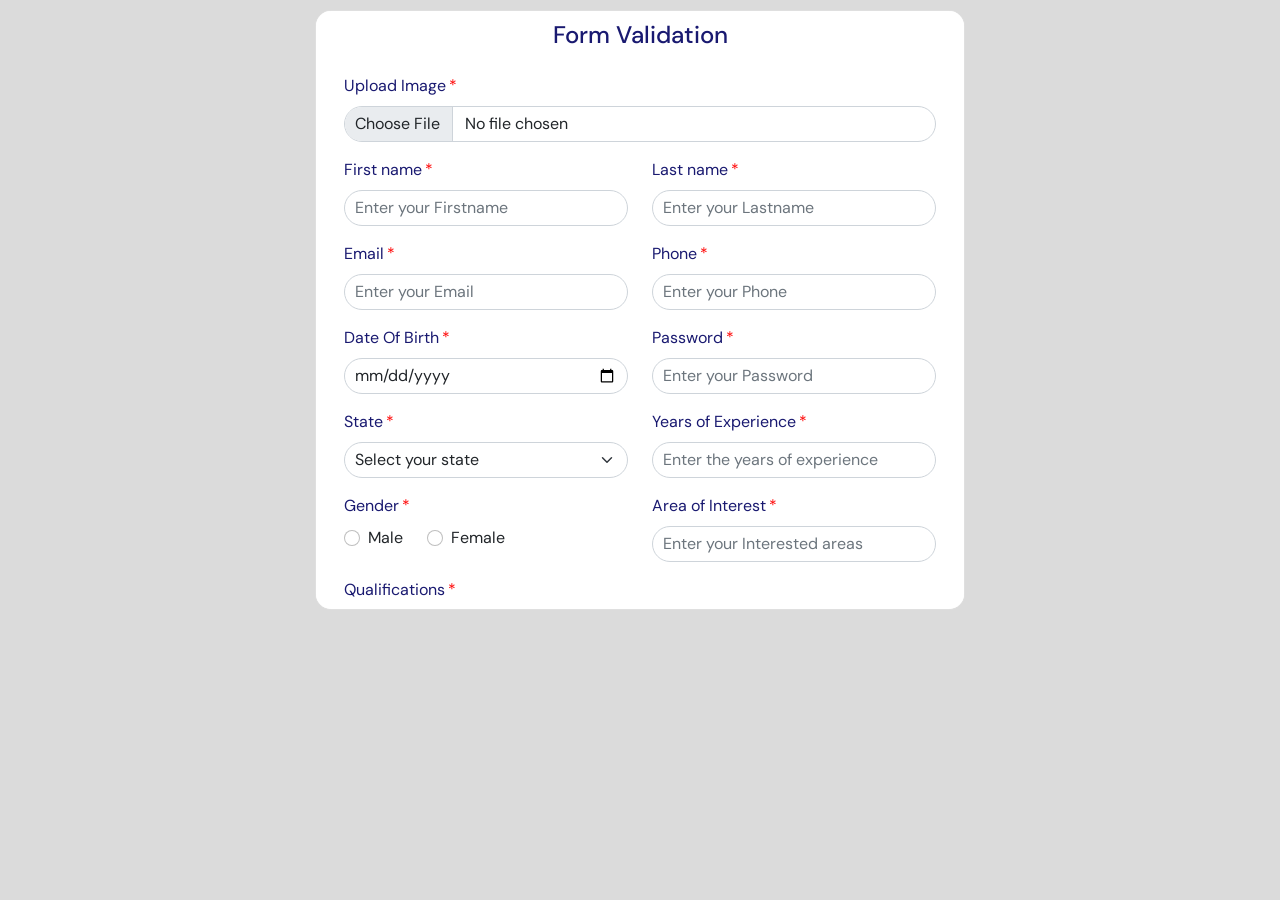
<file: index.html>
<!DOCTYPE html>
<html lang="en">
<head>
	<meta charset="UTF-8">
	<meta name="viewport" content="width=device-width, initial scale=1.0">
	<title>Form Validation</title>
	<link rel="stylesheet" href="style.css" type="text/css">
	<link href="./css/bootstrap.css" rel="stylesheet">
	<link rel="./fontawesome/css/all.css">
	<script src="jquery-3.7.1.js"></script>
</head>
<body>
	<div class="container">
		<div class="row justify-content-center align-items-center">
			<div class="card">
				<div class="card-head d-flex justify-content-center align-items-center">
					<h3>Form Validation</h3>
				</div>
				
				<div class="card-body">
					<form class="form" name="user-form" action='res.html'>
						<div class="mb-3">
							<label for="image" class="form-label">Upload Image</label>
							<div class="upload-img">
								<input class="form-control" type="file" id="image">
								<i class="fa-solid fa-upload"></i>
							</div>
							<div class="required-field" id="img-error"></div>
                            			</div>
						<div class="row">
							<input type="hidden" id="salary" value="100">	
						</div>
						<div class="row mb-3">
							<div class="col-sm-6">
								<label for="firstname" class="form-label">First name</label>
								<input type="text" id="firstname" class="form-control" placeholder="Enter your Firstname" 									name="firstname">
								<div class="required-field" id="fname-error"></div>	
							</div>
							<div class="col-sm-6">
								<label for="lastname" class="form-label">Last name</label>
								<input type="text" id="lastname" class="form-control" placeholder="Enter your Lastname" 									name="lastname">
								<div class="required-field" id="lname-error"></div>
							</div>
						</div>
						<div class="row mb-3">
							<div class="col-sm-6">
								<label for="email" class="form-label">Email</label>
								<input type="email" id="email" class="form-control" placeholder="Enter your Email" name="email">
								<div class="required-field" id="email-error"></div>	
							</div>
							<div class="col-sm-6">
								<label for="mob" class="form-label">Phone</label>
								<input type="tel" id="mob" class="form-control" placeholder="Enter your Phone" maxlength="10" 									name="phone">
								<div class="required-field" id="mob-error"></div>
							</div>
						</div>
						<div class="row mb-3">
							<div class="col-sm-6">
								<label for="dob" class="form-label">Date Of Birth</label>
								<input type="date" id="dob" class="form-control" placeholder="Enter your Birth Date" name="dob">
								<div class="required-field" id="dob-error"></div>		
							</div>
							<div class="col-sm-6">
								<label for="password" class="form-label">Password</label>
								<input type="password" id="password" class="form-control" placeholder="Enter your Password" 									maxlength="10" name="password">
								<div class="required-field" id="password-error"></div>
							</div>
						</div>
						<div class="row mb-3">
							<div class="col-sm-6">
								<label for="state" class="form-label">State</label>
								<select class="form-select" id="state" name="state">
									<option value="" selected>Select your state</option>
									<option value="Kerala">Kerala</option>
									<option value="Tamilnadu">Tamilnadu</option>
									<option value="Goa">Goa</option>
									<option value="Punjab">Punjab</option>	
								</select>
								<div class="required-field" id="state-error"></div>		
							</div>
							<div class="col-sm-6">
								<label for="exp" class="form-label">Years of Experience</label>
								<input type="number" id="exp" class="form-control" placeholder="Enter the years of experience">
								<div class="required-field" id="exp-error"></div>
							</div>
						</div>
						<div class="row mb-3">
							<div class="col-sm-6">
								<label class="form-label">Gender</label>
								<div class="d-flex align-items-center gap-4">
									<div class="form-check">
										<input type="radio" id="male" class="form-check-input" name="gender" value="male">
										<label for="male" class="form-check-label">Male</label>
									</div>
									<div class="form-check">
										<input type="radio" id="female" class="form-check-input" name="gender" value="female">
										<label for="female" class="form-check-label">Female</label>
									</div>
								</div>
								<div class="required-field" id="gender-error"></div>
							</div>
							<div class="col-sm-6">
								<label for="area-int" class="form-label">Area of Interest</label>
								<input type="text" class="form-control" id="area-int" placeholder="Enter your Interested areas">
								<div class="required-field" id="int-error"></div>
							</div>
						</div>
						<div class="row mb-3">
							<label for ="qualifications" class="form-label">Qualifications</label>
							<textarea id="qualifications" class="form-control" rows="8" cols="40" name="qualifications" 
							placeholder="Enter your qualificatons"></textarea>
							<div class="required-field" id="qual-error"></div>	
						</div>
						<div class="row mb-3">
							<div class="form-check">
								<input type="checkbox" class="form-check-input" id="terms" name="terms" value="terms">
                                            			<label for="terms" class="form-check-label pe-2">I accept the terms and conditions</label>
								<div class="required-field" id="term-error"></div>
                                        		</div>	
						</div>
						<div class="row d-flex justify-content-end align-items-center">
    							<button class="btn btn-primary submit-btn" type="submit">Submit</button>
 						</div>
						<div class="required-field" id="submit-error"></div>
					</form>					
				</div>
			</div>
		</div>
	</div>
	<script src="script.js"></script>
</body>
</html>
</file>
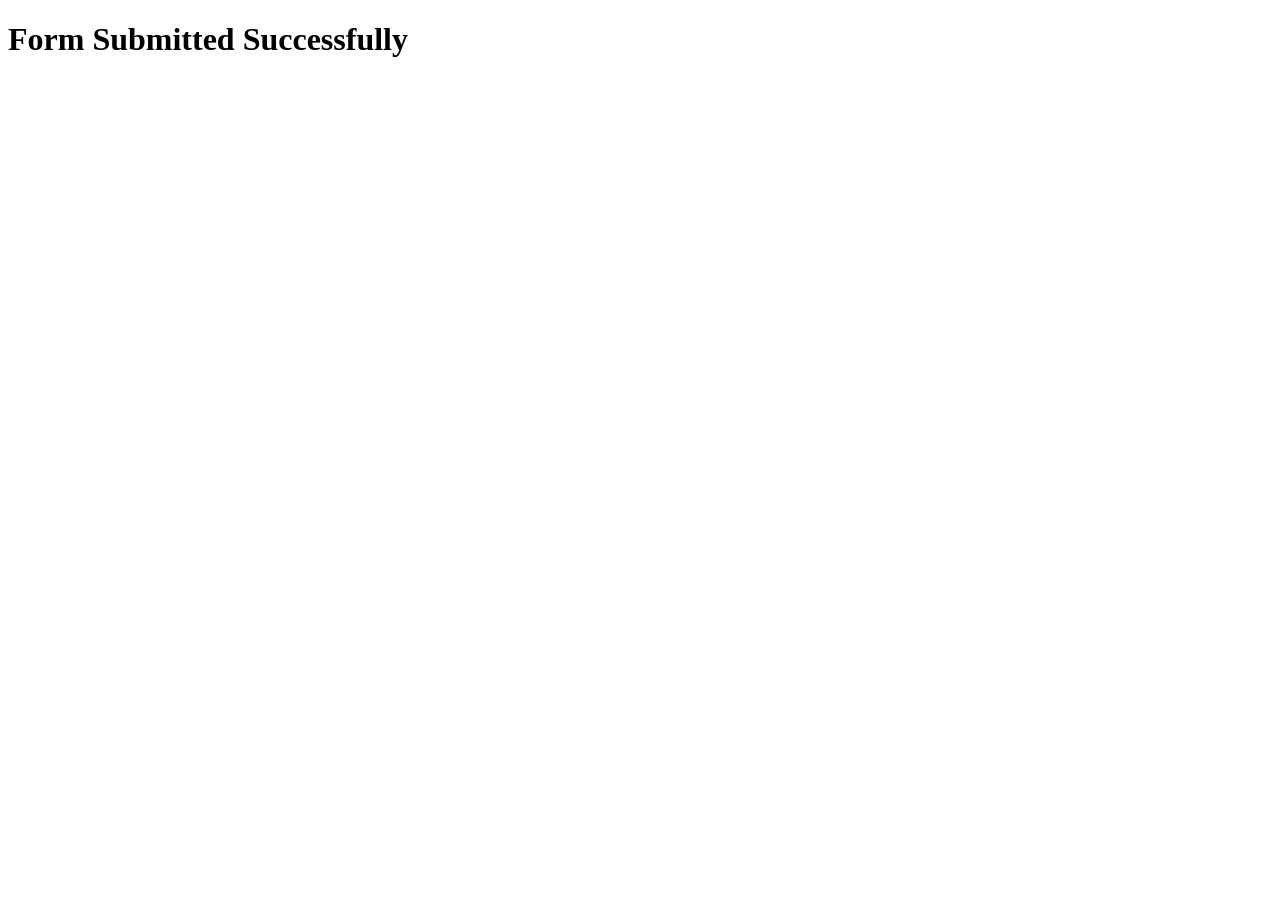
<file: res.html>
<!DOCTYPE html>
<html lang="en">
<head>
	<meta charset="UTF-8">
	<meta name="viewport" content="width=device-width,initial-scale=1.0">
	<title>Response</title>
<head>
<body>
	<h1>Form Submitted Successfully</h1>
</body>
</html>
</file>
<file: style.css>
@import url('https://fonts.googleapis.com/css2?family=DM+Sans:ital,opsz,wght@0,9..40,100..1000;1,9..40,100..1000&display=swap');
	*{
		margin:0;
		padding:0;
		box-sizing:border-box;
		font-family:'DM Sans',sans-serif;	
	}
	:root{
		--primary-color:#dbdbdb;
		--secondary-color:#fff;
		--primary-text-color:#191970;
	}
	body{
		background:var(--primary-color) !important;
	}
	.container{
		max-width:650px !important;
		padding:10px;
	}
	.card{
		width:100%;
		height:600px;
		padding-top:10px;
		overflow-y:scroll;
		border-radius:16px !important;
		background:var(--secondary-color) !important;
	}
	.card-head h3{
		font-size:24px !important;
		color:var(--primary-text-color);
	}	
	::-webkit-scrollbar {
		display: none;
	}
	.form-label{
		color:var(--primary-text-color);
	}
	.form-label::after{
		content:"*";
		color:red;
		padding:3px;		
	}
	.form-control,.form-select{
		border-radius:18px !important;
		font-size:16px;
		color:black;
		padding:5px 10px !important;
	}
	.form-control:focus,.form-select:focus,.form-check-input:focus{
		box-shadow:none !important;
		border:1px solid var(--primary-text-color) !important;
	}
	.submit-btn{
			max-width:150px !important;
	}
	.submit-btn:focus{
		box-shadow:none !important;
	}
	.required-field{
		font-size:12px;
		color:red;
	}
</file>
